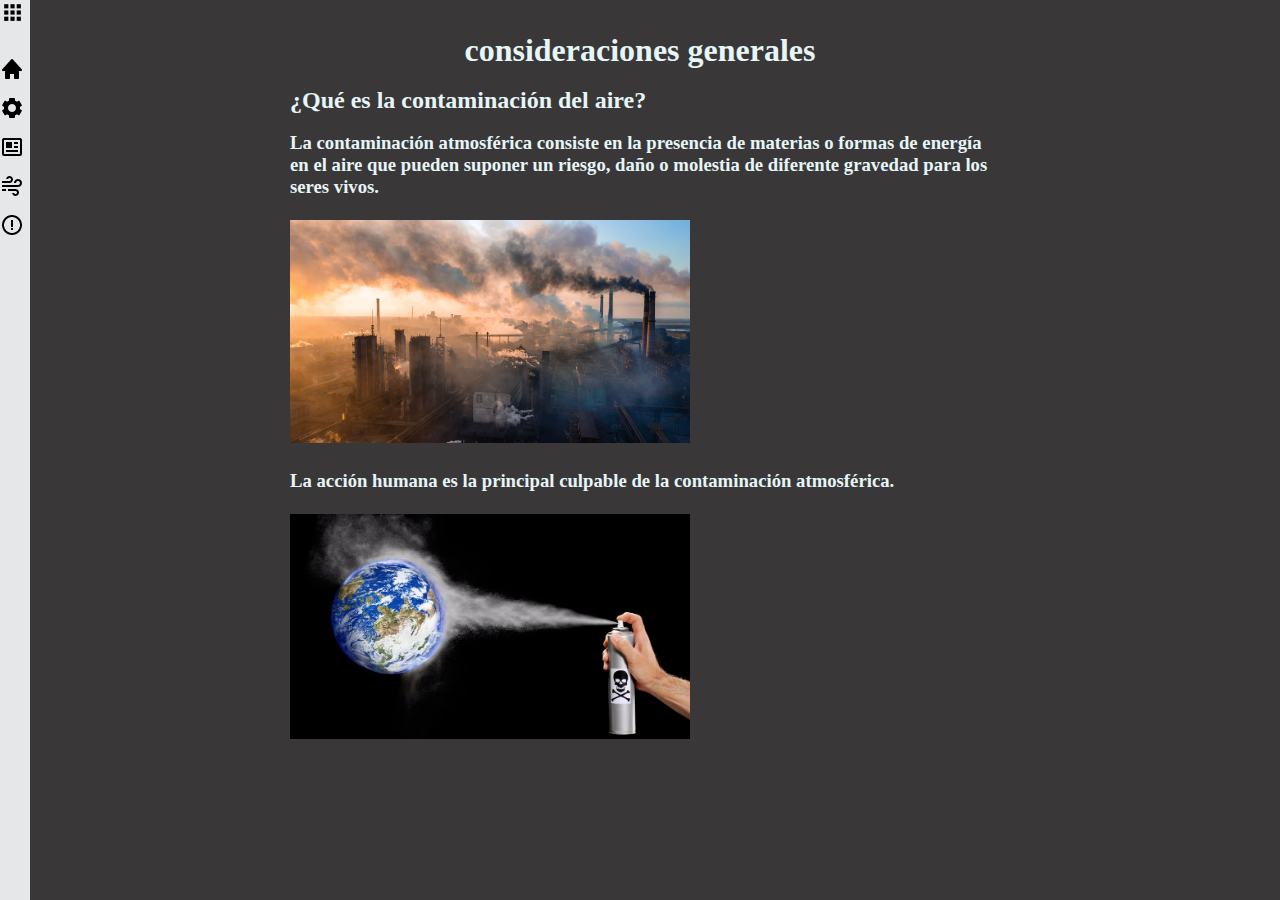
<file: index.html>
<!DOCTYPE html>
<html lang="en">
<head>
    <meta charset="UTF-8">
    <meta http-equiv="X-UA-Compatible" content="IE=edge">
    <meta name="viewport" content="width=device-width, initial-scale=1.0">
    <title>Document</title>
    <link rel="stylesheet" href="style/style.css">
</head>
<body>
    <section>
            
            

        <header class="lat-encabezado" id="lat-encabezado">

            <div id="btn-menu" class="rayas">
            
                <label for="menu">
                    <img src="img/grid-solid-24.png" alt="">
                </label>
                <input type="checkbox" class="rallas" id="menu">
            </div>

            <img src="img/logo2022-removebg-preview.png" alt=""
            class="noe">

            <div class="inicio"><a href="index.html"> <img src="img/home-solid-24.png" alt=""> Inicio</a></div>
            <div class="produccion"><a href="html/Produccion.html"><img src="img/cog-solid-24.png" alt=""> Produccion</a></div>
            <div class="noticia"><a href="html/Noticias.html"><img src="img/news-regular-24.png" alt=""> Noticias</a></div>
            <div class="efecto"><a href="html/Efectos.html"><img src="img/wind-regular-24.png" alt=""> Efectos</a></div>
            <div class="evitarlo"><a href="html/Evitarlo.html"><img src="img/error-circle-regular-24.png" alt="">Evitarlo</a></div> 
            
        </header>
        
        
      
    </section>
    <div class="principal">

        <h1>consideraciones generales</h1> <br>
        <h2>¿Qué es la contaminación del aire?</h2> <br>

        

        <h3>
     
        La contaminación atmosférica consiste en la presencia de materias o formas de energía en el aire que pueden suponer un
        riesgo, daño o molestia de diferente gravedad para los seres vivos. <br> 

        <br><img src="img/contaminacion.jpg" alt=""> <br>
        
       <br> La acción humana es la principal culpable de la contaminación atmosférica. <br>

       <br> <img src="img/_101617825_aerosol.jpg" alt=""> <br>

        <br> 
           
        </h3>
    </div>
    
    <script src="js/script.js"></script>
</body>
</html>
</file>
<file: style/style.css>
* {
    margin: 0;
    padding: 0;
    
}
html {
    scroll-behavior: smooth;
}
body {
    background-color: rgb(57, 55, 55);
}
.lat-encabezado a{
    display: flex;
    margin-top: 15px;
}

.lat-encabezado {    
    flex-direction: column;   
    font-size: 18px;
    background-color: rgb(229, 231, 233);
    width: 30px;
    height: 100%;
    position: fixed;
    top: 0;
    left: 0;
    transition: all 500ms linear;
    overflow: hidden;
}

.lat-encabezado img {
    padding-right: 10px;
}
.noe {
    width: 0px;
}

button {
    color: rgb(74, 33, 5);
    background: yellow;
    height: 40px;
    width: 200px;
    font-size: 20px;
    
}

.conocer {
    text-align: center;
    position: absolute;
    left: 50%;
    top: 25%;
    transform: translateX(-50%) translateY(-50%);
}


a{
    color: black;
    text-decoration: none;
}

.principal{   
    margin: 2rem auto;
    padding: 2rem auto;
    width: 700px;   
    color: rgb(230, 245, 247);
    
}
h1 {
    text-align: center;
}




.rayas{
    width: 0;
 }


.rayas img {
    width: 25px;
    position: absolute;
    cursor: pointer;
}
.rayas input {
    width: 0; 
}


.lat-encabezado input {
    width: 0;
}
 
.X img{
    width: 20px;
    display: flex;
   
}
.X {
    position: absolute;
    align-items: flex-end;
}

.principal p {
    font-size: 40px;
    text-align: left;
    
}


.menu__side_move{ 
    width: 150px;   
}
.principal img {
    width: 400px;
}
@media(max-width:790px) {



    .principal {

        width: 600px;

    }


}
@media(max-width:665px) {



    .principal {

        width: 550px;

    }


}
@media(max-width:596px){



.principal {
        
        width: 400px;
        
    }


}

@media(max-width:531px) {



    .principal {

        width: 350px;

    }


}

@media(max-width:475px) {



    .principal {

        width: 300px;

    }


}
</file>
